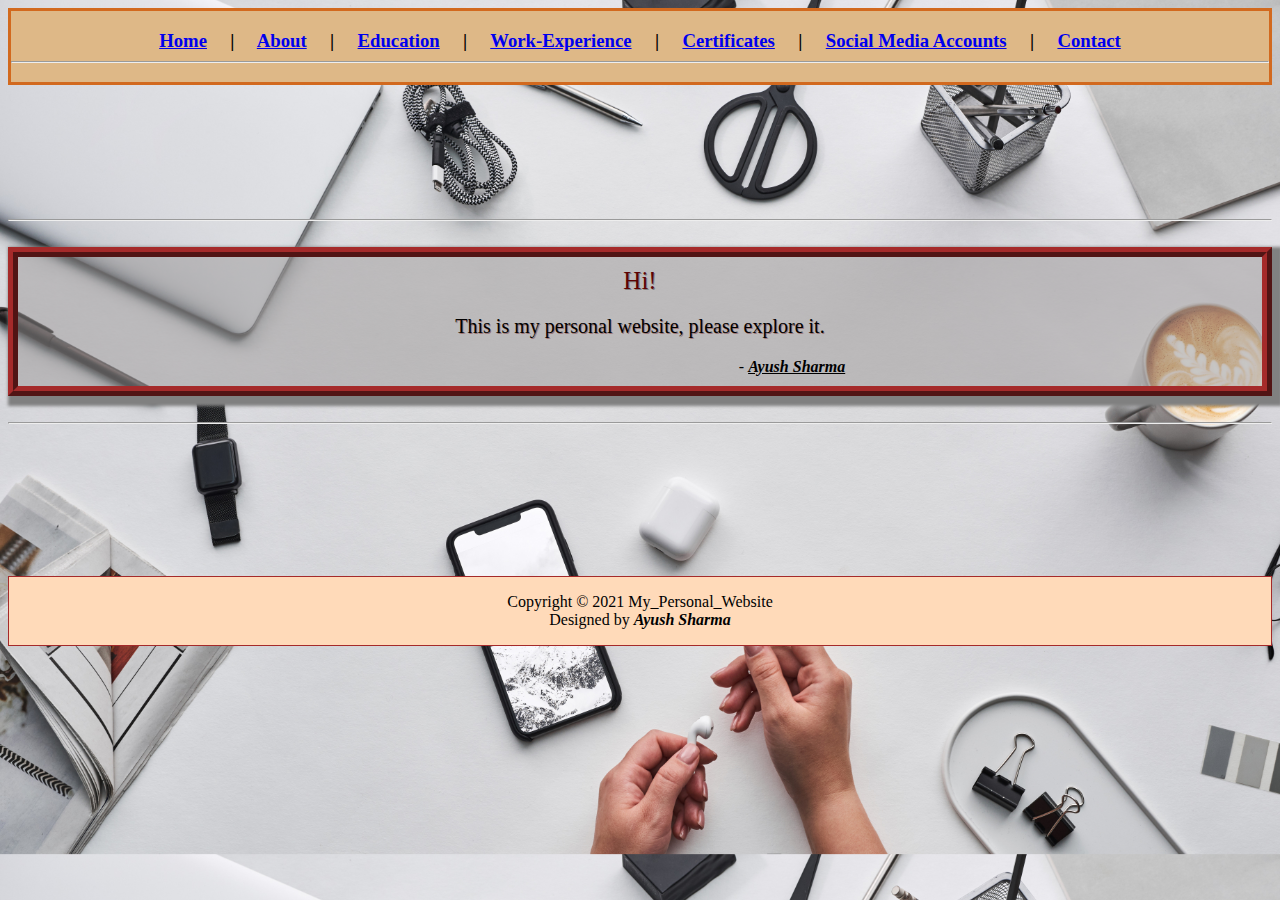
<file: about.html>
<!DOCTYPE html>
<html>
    <head>
        <meta charset="UTF-8">
        <meta name="description" content="Ayush Sharma personal website about section">
        <meta name="keywords" content="Ayush, Sharma, Personal, Website, Profile, Resume, CV, CSE, Computer, Science, Engineering, Python, Java, C, HTML, CSS, JAVASCRIPT, Programming, Coding, Job, Virtual, Reality">
        <meta name="author" content="Ayusoft">
        <title>
            About
        </title>
        <style type="text/css">
            body{
                background-image: url("Images/2.jpg");
                background-size: cover;
            }
            #header{
                background-color:burlywood;
                border: 3px solid chocolate;
            }
            #hi{
                color: rgb(92, 3, 3);
                font-size: 25px;
                text-shadow: 1px 1px grey;
            }
            #about p{
                color: rgb(0, 0, 0);
                font-size: 20px;
            }
            #about p span{
                font-size: 15px;
            }
            #about{
                text-align: center;
                background-image: url();
                background-size: cover;
                background-color: rgba(155, 151, 151, 0.5);
                border: 10px ridge brown;
                padding: 10px;
                box-shadow: 5px 5px 3px 5px grey;
            }
            .shadow{
                text-shadow: 1px 1px rgb(156, 118, 118);
            }
            #copyright{
                border: 1px solid brown;
                background-color: peachpuff;
            }
        </style>
    </head>
    <body bgcolor="whitesmoke">
        <div id="header">
            <header>
                <nav align="center">
                    <h3>
                        <a href="index.html">Home</a> &nbsp; &nbsp; | &nbsp; &nbsp; 
                        <a href="about.html">About</a> &nbsp; &nbsp; | &nbsp; &nbsp; 
                        <a href="education.html">Education</a> &nbsp; &nbsp; | &nbsp; &nbsp; 
                        <a href="experience.html">Work-Experience</a> &nbsp; &nbsp; | &nbsp; &nbsp; 
                        <a href="certificates.html">Certificates</a> &nbsp; &nbsp; | &nbsp; &nbsp; 
                        <a href="SocialMedia.html">Social Media Accounts</a> &nbsp; &nbsp; | &nbsp; &nbsp; 
                        <a href="contact.html">Contact</a>
                        <hr>
                    </h3>
                </nav>
            </header>
        </div>
        <br><br><br><br><br><br><br><hr><br>
        <div id="about">
                <span id="hi">Hi!</span>
                <p class="shadow">This is my personal website, please explore it.</p>
                &nbsp; &nbsp; &nbsp; &nbsp; &nbsp; &nbsp; &nbsp; &nbsp; &nbsp; &nbsp; &nbsp; &nbsp; &nbsp; &nbsp; &nbsp; &nbsp; &nbsp; 
                &nbsp; &nbsp; &nbsp; &nbsp; &nbsp; &nbsp; &nbsp; &nbsp; &nbsp; &nbsp; &nbsp; &nbsp; &nbsp; &nbsp; &nbsp; &nbsp; &nbsp; 
                &nbsp; &nbsp; &nbsp; &nbsp; - <strong><em><u><span>Ayush Sharma</span></u></em></strong>
        </div>
        <br><hr>
        <br><br><br><br><br><br><br><br>
        <div id="copyright">
            <footer>
                <p align="center"> Copyright &copy; 2021 My_Personal_Website <br> Designed by <strong><em> Ayush Sharma </em></strong> </p>
            </footer>        
        </div>
    </body>
</html>
</file>
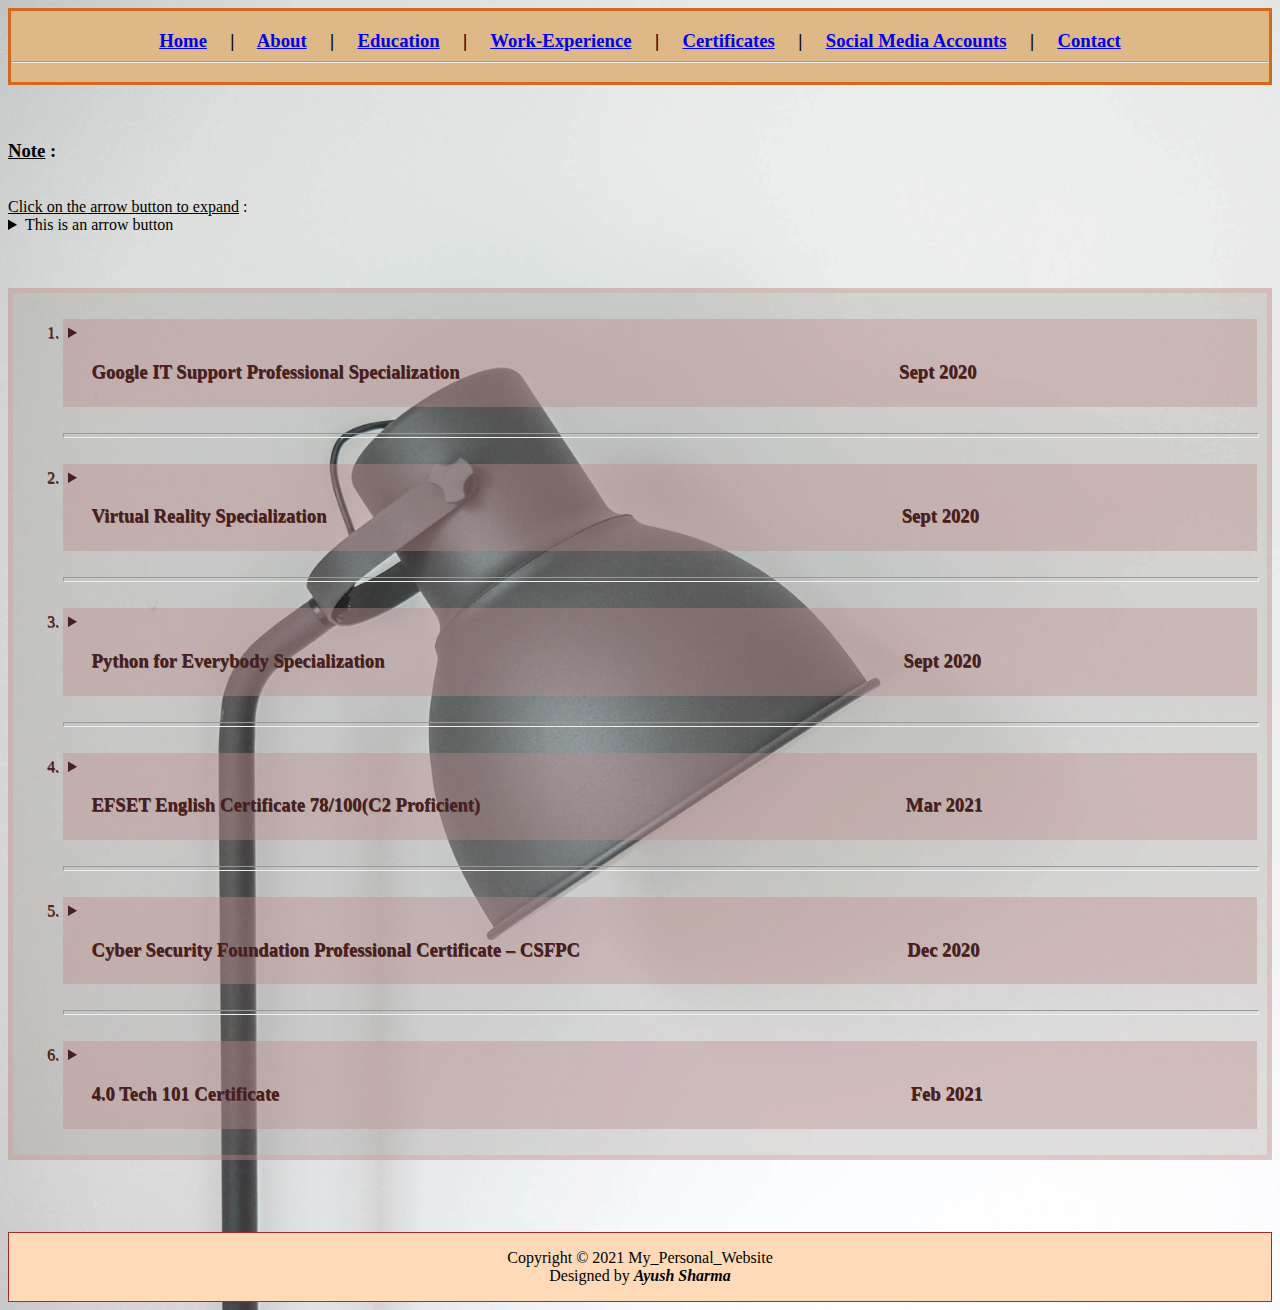
<file: certificates.html>
<!DOCTYPE html>
<html>
    <head>
        <meta charset="UTF-8">
        <meta name="description" content="Ayush Sharma personal website Certificates section">
        <meta name="keywords" content="Ayush, Sharma, Personal, Website, Profile, Resume, CV, CSE, Computer, Science, Engineering, Python, Java, C, HTML, CSS, JAVASCRIPT, Programming, Coding, Job, Virtual, Reality">
        <meta name="author" content="Ayusoft">
        <title>
            Certificates Details
        </title>
        <style type="text/css">
            body{
                background-image: url("Images/33.jpg");
                background-size: cover;
            }
            #copyright{
            border: 1px solid brown;
            background-color: peachpuff;
            }
            #header{
                background-color:burlywood;
                border: 3px solid chocolate;
            }
            #certificates_details{
                background-image: url();
                background-color: rgba(129, 117, 110, 0.226);
                border: 5px solid rgba(216, 150, 150, 0.308);
                padding: 10px;
                color: rgb(68, 32, 32);
                text-shadow: 0.5px 0.5px rgb(100, 48, 46);
            }
            li{
                background-color: rgba(185, 142, 142, 0.404);
                border: 2px hidden rgb(121, 22, 22);
                padding: 5px;
            }
            li:hover{
                padding: 10px;
                border: 3px solid rgb(121, 22, 22);
                box-shadow: 4px 4px 1px grey;
            }
        </style>
    </head>
    <body bgcolor="mintcream">
        <div id="header">
            <header>
                <nav align="center">
                    <h3>
                        <a href="index.html">Home</a> &nbsp; &nbsp; | &nbsp; &nbsp; 
                        <a href="about.html">About</a> &nbsp; &nbsp; | &nbsp; &nbsp; 
                        <a href="education.html">Education</a> &nbsp; &nbsp; | &nbsp; &nbsp; 
                        <a href="experience.html">Work-Experience</a> &nbsp; &nbsp; | &nbsp; &nbsp; 
                        <a href="certificates.html">Certificates</a> &nbsp; &nbsp; | &nbsp; &nbsp; 
                        <a href="SocialMedia.html">Social Media Accounts</a> &nbsp; &nbsp; | &nbsp; &nbsp; 
                        <a href="contact.html">Contact</a>
                        <hr>
                    </h3>
                </nav>
            </header>
        </div>
        <br><br>
        <h3><u>Note</u> :</h3>
        <br>
        <u>Click on the arrow button to expand</u> : <details> Click again on the arrow buttton to hide <summary> This is an arrow button </summary></details>
        <br><br><br>
        <font color="purple">
            <div id="certificates_details">
                <ol>
                    <li>
                        <details>
                            &nbsp; &nbsp; &nbsp; &nbsp;Google, Coursera<br><br>
                            &nbsp; &nbsp; &nbsp; &nbsp;<a href="https://www.coursera.org/account/accomplishments/specialization/certificate/W3VJNFCZ3PJX" target="_blank">See credential</a>
                            <summary>
                                <h3> &nbsp; &nbsp; &nbsp;Google IT Support Professional Specialization &nbsp; &nbsp; &nbsp; &nbsp; &nbsp; &nbsp; &nbsp; &nbsp; &nbsp; &nbsp; &nbsp;
                                     &nbsp; &nbsp; &nbsp; &nbsp; &nbsp; &nbsp; &nbsp; &nbsp; &nbsp; &nbsp; &nbsp; &nbsp; &nbsp; &nbsp; &nbsp; &nbsp; &nbsp; &nbsp; &nbsp; &nbsp; &nbsp; 
                                     &nbsp; &nbsp; &nbsp; &nbsp; &nbsp; &nbsp; &nbsp; &nbsp; &nbsp; &nbsp; &nbsp; &nbsp; &nbsp; &nbsp; &nbsp;Sept 2020</h3>
                            </summary>
                        </details>
                    </li>
                    <br><hr size="5" width="100%"><br>
                    <li>
                        <details>
                            &nbsp; &nbsp; &nbsp; &nbsp;University of London, Coursera<br><br>
                            &nbsp; &nbsp; &nbsp; &nbsp;<a href="https://www.coursera.org/account/accomplishments/specialization/certificate/9P23DDTWGBVF" target="_blank">See credential</a>
                            <summary>
                                <h3> &nbsp; &nbsp; &nbsp;Virtual Reality Specialization &nbsp; &nbsp; &nbsp; &nbsp; &nbsp; &nbsp; &nbsp; &nbsp; &nbsp; &nbsp; &nbsp;
                                     &nbsp; &nbsp; &nbsp; &nbsp; &nbsp; &nbsp; &nbsp; &nbsp; &nbsp; &nbsp; &nbsp; &nbsp; &nbsp; &nbsp; &nbsp; &nbsp; &nbsp; &nbsp; &nbsp; &nbsp; &nbsp; 
                                     &nbsp; &nbsp; &nbsp; &nbsp; &nbsp; &nbsp; &nbsp; &nbsp; &nbsp; &nbsp; &nbsp; &nbsp; &nbsp; &nbsp; &nbsp; &nbsp; &nbsp; &nbsp; &nbsp; &nbsp; &nbsp; 
                                     &nbsp; &nbsp; &nbsp; &nbsp; &nbsp; &nbsp; &nbsp; &nbsp; Sept 2020</h3>
                            </summary>
                        </details>
                    </li>
                    <br><hr size="5" width="100%"><br>
                    <li>
                        <details>
                            &nbsp; &nbsp; &nbsp; &nbsp;University of Michigan, Coursera <br><br>
                            &nbsp; &nbsp; &nbsp; &nbsp;<a href="https://www.coursera.org/account/accomplishments/specialization/certificate/PLK5RCLM96LA" target="_blank">See credential</a>
                            <summary>
                                <h3> &nbsp; &nbsp; &nbsp;Python for Everybody Specialization &nbsp; &nbsp; &nbsp; &nbsp; &nbsp; &nbsp; &nbsp; &nbsp; &nbsp; &nbsp; &nbsp;
                                     &nbsp; &nbsp; &nbsp; &nbsp; &nbsp; &nbsp; &nbsp; &nbsp; &nbsp; &nbsp; &nbsp; &nbsp; &nbsp; &nbsp; &nbsp; &nbsp; &nbsp; &nbsp; &nbsp; &nbsp; &nbsp; 
                                     &nbsp; &nbsp; &nbsp; &nbsp; &nbsp; &nbsp; &nbsp; &nbsp; &nbsp; &nbsp; &nbsp; &nbsp; &nbsp; &nbsp; &nbsp; &nbsp; &nbsp; &nbsp; &nbsp; &nbsp; &nbsp; 
                                     &nbsp; &nbsp; Sept 2020</h3>
                            </summary>
                        </details>
                    </li>
                    <br><hr size="5" width="100%"><br>
                    <li>
                        <details>
                            &nbsp; &nbsp; &nbsp; &nbsp;EF Standard English Test (EF SET)<br><br>
                            &nbsp; &nbsp; &nbsp; &nbsp;<a href="https://www.efset.org/cert/NcDPYD" target="_blank">See credential</a>
                            <summary>
                                <h3> &nbsp; &nbsp; &nbsp;EFSET English Certificate 78/100(C2 Proficient) &nbsp; &nbsp; &nbsp; &nbsp; &nbsp; &nbsp; &nbsp; &nbsp; &nbsp; &nbsp; &nbsp;
                                     &nbsp; &nbsp; &nbsp; &nbsp; &nbsp; &nbsp; &nbsp; &nbsp; &nbsp; &nbsp; &nbsp; &nbsp; &nbsp; &nbsp; &nbsp; &nbsp; &nbsp; &nbsp; &nbsp; &nbsp; &nbsp; 
                                     &nbsp; &nbsp; &nbsp; &nbsp; &nbsp; &nbsp; &nbsp; &nbsp; &nbsp; &nbsp; &nbsp; &nbsp; &nbsp; Mar 2021</h3>
                            </summary>
                        </details>
                    </li>
                    <br><hr size="5" width="100%"><br>
                    <li>
                        <details>
                            &nbsp; &nbsp; &nbsp; &nbsp;CertiProf <br><br>
                            &nbsp; &nbsp; &nbsp; &nbsp;<a href="https://certificates.easy-lms.com/exam/session/f89ddb1a-0754-4e05-b3bb-c1369876da97" target="_blank">See credential</a>
                            <summary>
                                <h3> &nbsp; &nbsp; &nbsp;Cyber Security Foundation Professional Certificate – CSFPC &nbsp; &nbsp; &nbsp; &nbsp; &nbsp; &nbsp; &nbsp; &nbsp; &nbsp; &nbsp; &nbsp;
                                     &nbsp; &nbsp; &nbsp; &nbsp; &nbsp; &nbsp; &nbsp; &nbsp; &nbsp; &nbsp; &nbsp; &nbsp; &nbsp; &nbsp; &nbsp; &nbsp; &nbsp; &nbsp; &nbsp; &nbsp; &nbsp; 
                                     &nbsp; &nbsp; &nbsp;Dec 2020</h3>
                            </summary>
                        </details>
                    </li>
                    <br><hr size="5" width="100%"><br>
                    <li>
                        <details>
                            &nbsp; &nbsp; &nbsp; &nbsp;iB Hubs<br><br>
                            &nbsp; &nbsp; &nbsp; &nbsp;<a href="https://certificates.ccbp.in/4-0-tech-bootcamp?id=47GCHD5EIM" target="_blank">See credential</a>
                            <summary>
                                <h3> &nbsp; &nbsp; &nbsp;4.0 Tech 101 Certificate &nbsp; &nbsp; &nbsp; &nbsp; &nbsp; &nbsp; &nbsp; &nbsp; &nbsp; &nbsp; &nbsp;
                                     &nbsp; &nbsp; &nbsp; &nbsp; &nbsp; &nbsp; &nbsp; &nbsp; &nbsp; &nbsp; &nbsp; &nbsp; &nbsp; &nbsp; &nbsp; &nbsp; &nbsp; &nbsp; &nbsp; &nbsp; &nbsp; 
                                     &nbsp; &nbsp; &nbsp; &nbsp; &nbsp; &nbsp; &nbsp; &nbsp; &nbsp; &nbsp; &nbsp; &nbsp; &nbsp; &nbsp; &nbsp; &nbsp; &nbsp; &nbsp; &nbsp; &nbsp; &nbsp; 
                                     &nbsp; &nbsp; &nbsp; &nbsp; &nbsp; &nbsp; &nbsp; &nbsp; &nbsp; &nbsp; &nbsp; &nbsp; &nbsp; &nbsp; Feb 2021</h3>
                            </summary>
                        </details>
                    </li>
                </ol>
            </div>
            <br><br><br><br>
        </font>
        <div id="copyright">
            <footer>
                <p align="center"> Copyright &copy; 2021 My_Personal_Website <br> Designed by <strong><em> Ayush Sharma </em></strong> </p>
            </footer>        
        </div>
    </body>
</html>
</file>
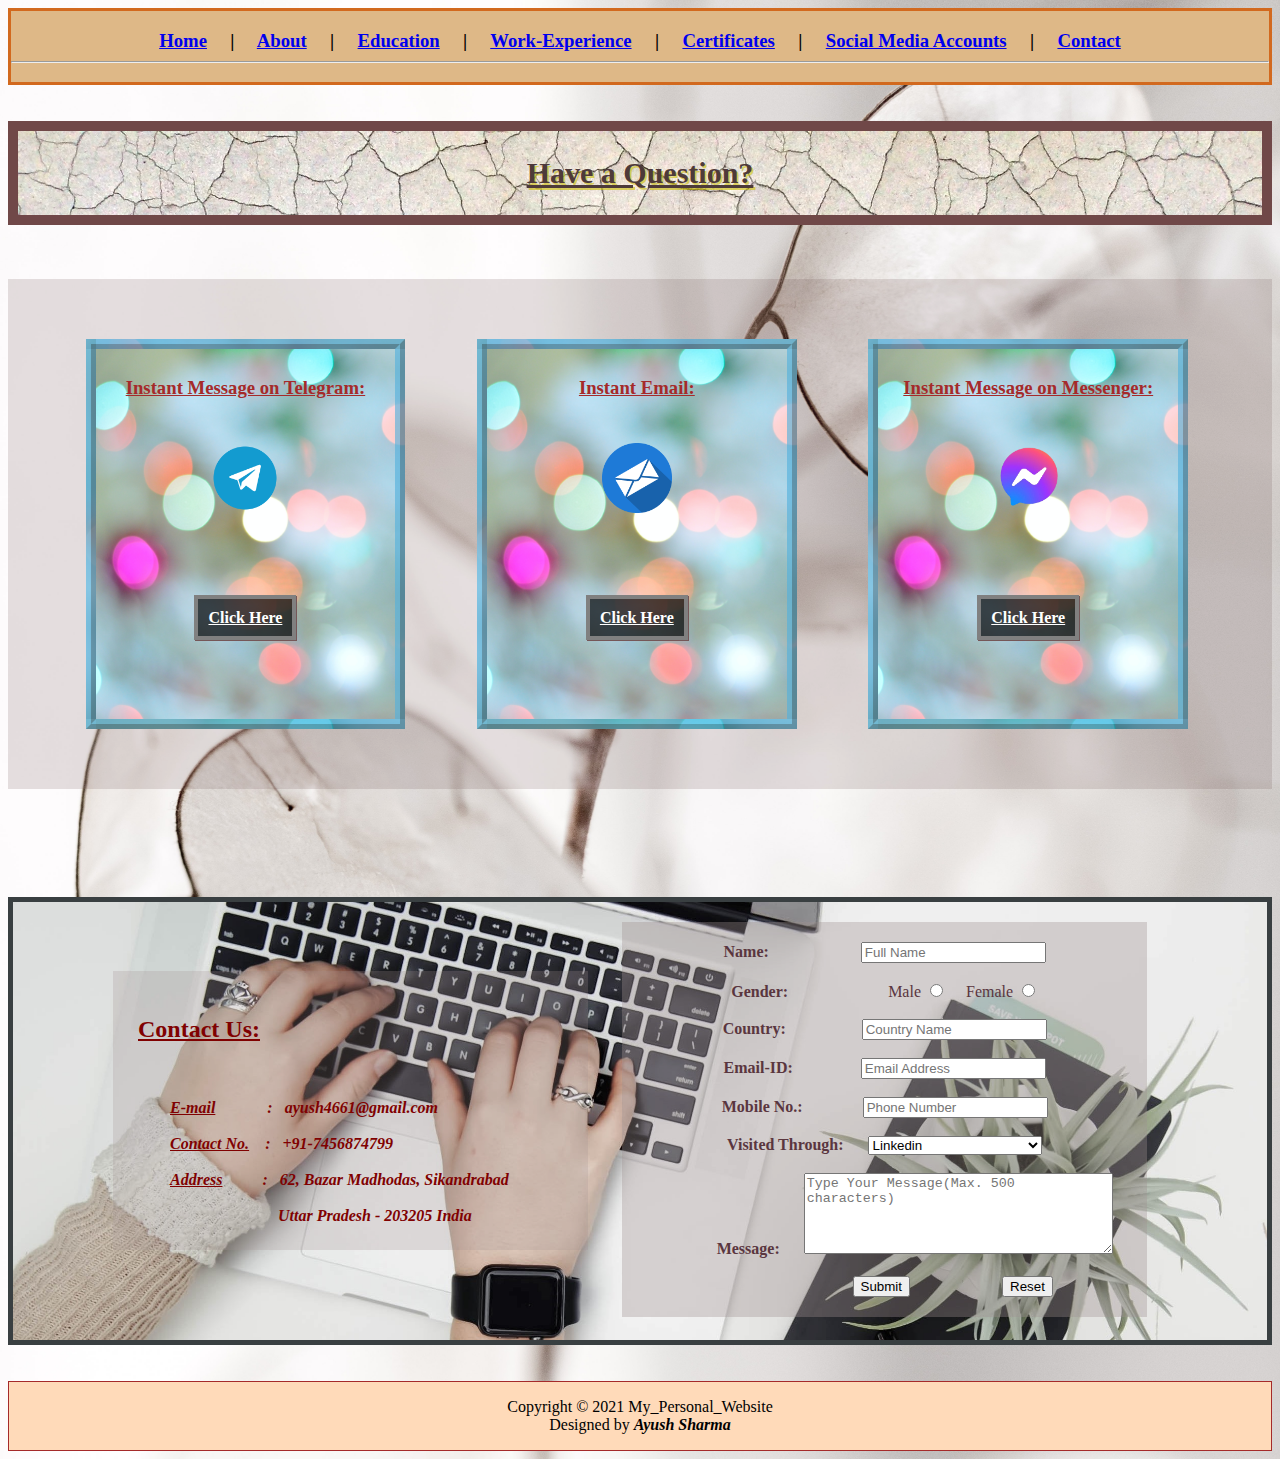
<file: contact.html>
<!DOCTYPE html>
<html>
    <head>
        <meta charset="UTF-8">
        <meta name="description" content="Ayush Sharma personal website Contact section">
        <meta name="keywords" content="Ayush, Sharma, Personal, Website, Profile, Resume, CV, CSE, Computer, Science, Engineering, Python, Java, C, HTML, CSS, JAVASCRIPT, Programming, Coding, Job, Virtual, Reality">
        <meta name="author" content="Ayusoft">
        <title>
            Contact Details
        </title>
        <link rel="stylesheet" type="text/css" href="CSS_Files/contact.css">
    </head>
    <body>
        <div id="header">
            <header>
                <nav align="center">
                    <h3>
                        <a href="index.html">Home</a> &nbsp; &nbsp; | &nbsp; &nbsp; 
                        <a href="about.html">About</a> &nbsp; &nbsp; | &nbsp; &nbsp; 
                        <a href="education.html">Education</a> &nbsp; &nbsp; | &nbsp; &nbsp; 
                        <a href="experience.html">Work-Experience</a> &nbsp; &nbsp; | &nbsp; &nbsp; 
                        <a href="certificates.html">Certificates</a> &nbsp; &nbsp; | &nbsp; &nbsp; 
                        <a href="SocialMedia.html">Social Media Accounts</a> &nbsp; &nbsp; | &nbsp; &nbsp; 
                        <a href="contact.html">Contact</a>
                        <hr>
                    </h3>
                </nav>
            </header>
        </div>
        <br><br>
        <div id="heading"><h2> <u>Have a Question?</div></u> </h2>
        <br><br><br>
        <div id="message"> 
            <div id="instant_message">
                <h3> <u>Instant Message on Telegram:</u> <br><br><br> <img src="Images/telegram.png" height="70" width="70"></h3><br><br><br><br><a href="https://t.me/ayush4661" target="_blank" id="button">Click Here</a><br>
            </div>
            <div id="instant_message">
                <h3> <u>Instant Email:</u> <br><br><br> <img src="Images/email-icon.png" height="70" width="70"></h3><br><br><br><br><a href="mailto:ayush4661@gmail.com" target="_blank" id="button">Click Here</a><br>
            </div>
            <div id="instant_message">
                <h3> <u>Instant Message on Messenger:</u> <br><br><br> <img src="Images/FB-icon.png" height="70" width="70"></h3><br><br><br><br><a href="https://m.me/ayush4661" target="_blank" id="button">Click Here</a><br>
            </div>
        </div>
        <br><br><br><br><br><br>
        <div id="main_contact">
            <div id="contact">
                <h2> <u>Contact Us:</u> </h2>
                <br><br>
                <address>
                    &nbsp; &nbsp; &nbsp; &nbsp; <strong><u>E-mail</u> &nbsp;  &nbsp;  &nbsp;  &nbsp; &nbsp;   &nbsp; : </strong> &nbsp; ayush4661@gmail.com <br><br>
                    &nbsp; &nbsp; &nbsp; &nbsp; <strong><u>Contact No.</u> &nbsp; &nbsp;: </strong> &nbsp; +91-7456874799<br><br>
                    &nbsp; &nbsp; &nbsp; &nbsp; <strong><u>Address</u>  &nbsp; &nbsp; &nbsp; &nbsp; &nbsp;: </strong> &nbsp; 62, Bazar Madhodas, Sikandrabad<br><br>
                    &nbsp; &nbsp; &nbsp; &nbsp; &nbsp; &nbsp; &nbsp; &nbsp; &nbsp; &nbsp; &nbsp; &nbsp; &nbsp; &nbsp; &nbsp; &nbsp; &nbsp; &nbsp;Uttar Pradesh - 203205 India
                </address>
            </div>
            <div id="contact_form">
                    <form id="form" autocomplete="on">
                        <strong>Name:</strong> &nbsp; &nbsp; &nbsp; &nbsp; &nbsp; &nbsp; &nbsp; &nbsp; &nbsp; &nbsp; &nbsp; <input type="text" placeholder="Full Name" name="Name" required><br><br>
                        <strong>Gender:</strong> &nbsp; &nbsp; &nbsp; &nbsp; &nbsp; &nbsp; &nbsp; &nbsp; &nbsp; &nbsp; &nbsp; &nbsp; Male <input type="radio" name="Gender" required> &nbsp; &nbsp; Female <input type="radio" name="Gender" required><br><br>
                        <strong>Country:</strong> &nbsp; &nbsp; &nbsp; &nbsp; &nbsp; &nbsp; &nbsp; &nbsp; &nbsp; <input type="text" name="country" placeholder="Country Name"><br><br>
                        <strong>Email-ID:</strong> &nbsp; &nbsp; &nbsp; &nbsp; &nbsp; &nbsp; &nbsp; &nbsp; <input type="email" placeholder="Email Address" name="Email" required><br><br>
                        <strong>Mobile No.:</strong> &nbsp; &nbsp; &nbsp; &nbsp; &nbsp; &nbsp; &nbsp; <input type="tel" placeholder="Phone Number" maxlength="10" name="PhoneNum" required><br><br>
                        <strong>Visited Through:</strong> &nbsp; &nbsp; &nbsp;<select required><option name="Linkedin">Linkedin</option><option name="GitHub">GitHub</option><option name="Other">Other</Option></select><br><br>
                        <strong> &nbsp; &nbsp; &nbsp; &nbsp; &nbsp; &nbsp; &nbsp;  &nbsp;Message:</strong> &nbsp; &nbsp; &nbsp;<textarea placeholder="Type Your Message(Max. 500 characters)" maxlength="500" cols="36" rows="5" name="Msg" required></textarea><br><br>
                        &nbsp; &nbsp; &nbsp; &nbsp; &nbsp; &nbsp; &nbsp; &nbsp; &nbsp; &nbsp; &nbsp; &nbsp; &nbsp; &nbsp; &nbsp; &nbsp; &nbsp; <input type="submit"> &nbsp; &nbsp; &nbsp; &nbsp; &nbsp; &nbsp; &nbsp; &nbsp; &nbsp; &nbsp; &nbsp; <input type="reset">
                    </form>
            </div>
            </div>
        <br><br>
        <div id="copyright">
            <footer>
                <p align="center"> Copyright &copy; 2021 My_Personal_Website <br> Designed by <strong><em> Ayush Sharma </em></strong> </p>
            </footer>        
        </div>
    </body>
</html>
</file>
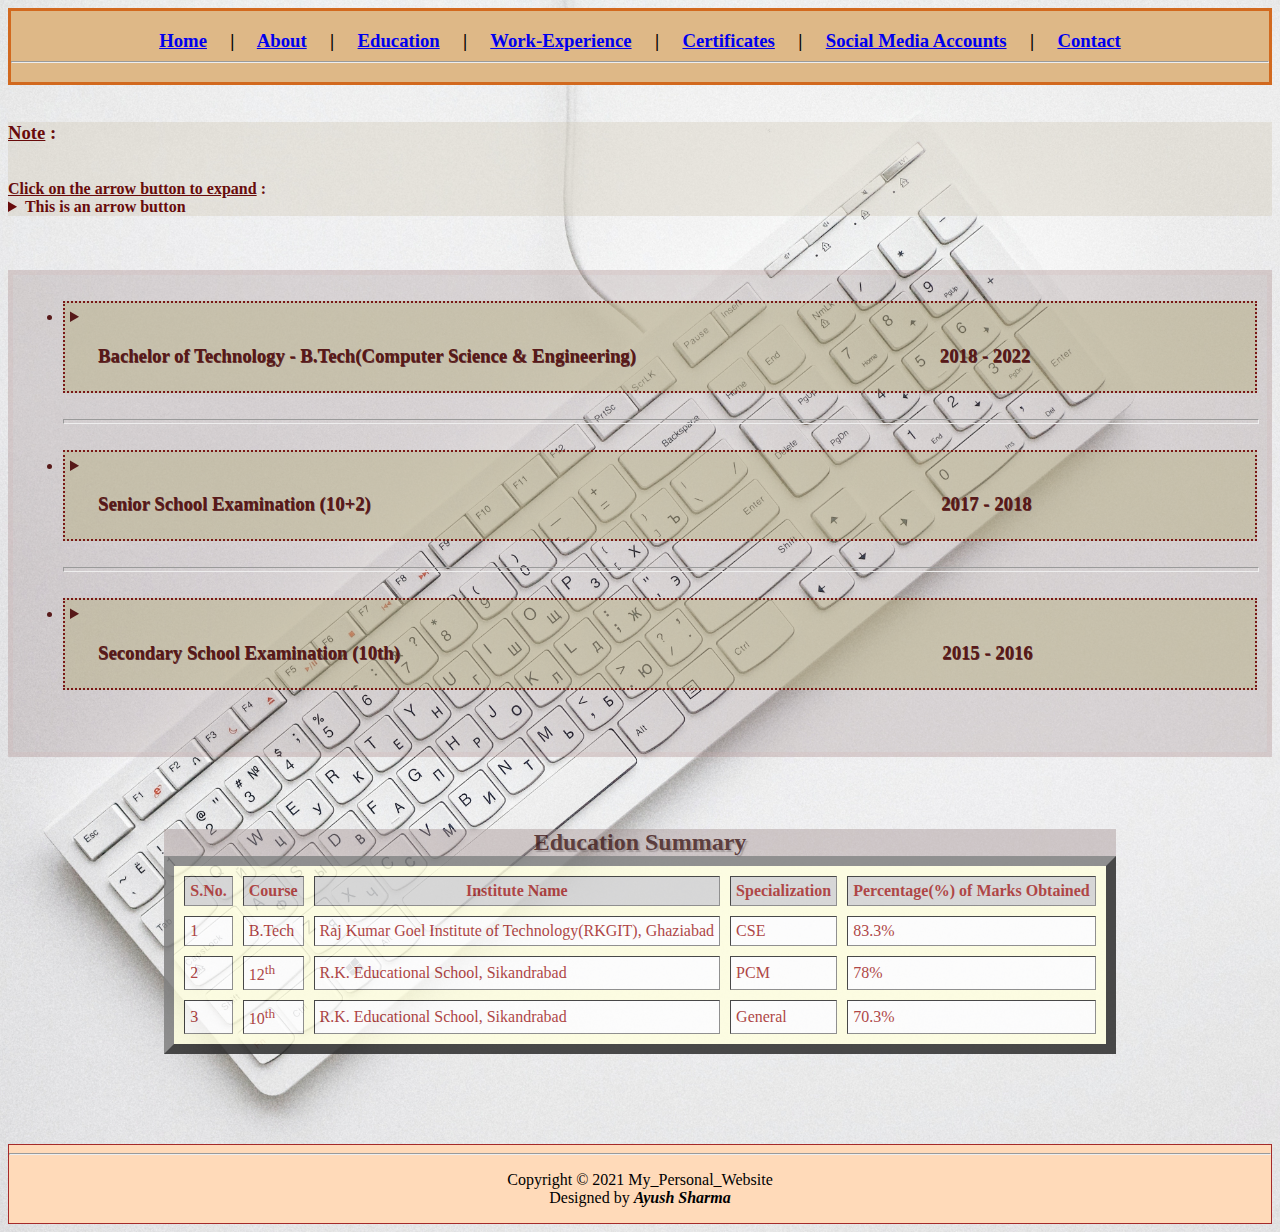
<file: education.html>
<!DOCTYPE html>
<html>
    <head>
        <meta charset="UTF-8">
        <meta name="description" content="Ayush Sharma personal website Education section">
        <meta name="keywords" content="Ayush, Sharma, Personal, Website, Profile, Resume, CV, CSE, Computer, Science, Engineering, Python, Java, C, HTML, CSS, JAVASCRIPT, Programming, Coding, Job, Virtual, Reality">
        <meta name="author" content="Ayusoft">
        <title>
            Education Details
        </title>
        <style type="text/css">
            body{
                background-image: url("Images/7.jpg");
                background-size: cover;
            }
            #header{
                background-color:burlywood;
                border: 3px solid chocolate;
            }
            #note{
                background-color: rgba(204, 196, 173, 0.315);
                color: rgb(104, 11, 11);
                font-weight: bold;
            }
            #edu_details{
                background-image: url();
                background-color: rgba(109, 78, 78, 0.178);
                border: 5px solid rgba(214, 178, 178, 0.192);
                padding: 10px;
                color: rgb(87, 25, 25);
                text-shadow: 0.5px 0.5px rgb(100, 48, 46);
            }
            li{
                background-color: rgba(182, 174, 131, 0.486);
                border: 2px dotted rgb(121, 22, 22);
                padding: 5px;
            }
            li:hover{
                padding: 10px;
                border: 3px solid rgb(121, 22, 22);
                box-shadow: 4px 4px 1px grey;
            }
            caption{
                color: rgb(68, 32, 32);
                background-color: rgba(165, 147, 147, 0.507);
                font-size: 24px;
                font-weight: bolder;
                text-shadow: 2px 2px 1px rgba(105, 92, 92, 0.486);
            }
            table{
                opacity: 0.85;
            }
            table:hover{
                width: 85%;
                box-shadow: 5px 5px 2px rgba(80, 63, 63, 0.658);
            }
            #copyright{
                border: 1px solid brown;
                background-color: peachpuff;
            }
        </style>
    </head>
    <body bgcolor="ghostwhite">
        <div id="header">
            <header>
                <nav align="center">
                    <h3>
                        <a href="index.html">Home</a> &nbsp; &nbsp; | &nbsp; &nbsp; 
                        <a href="about.html">About</a> &nbsp; &nbsp; | &nbsp; &nbsp; 
                        <a href="education.html">Education</a> &nbsp; &nbsp; | &nbsp; &nbsp; 
                        <a href="experience.html">Work-Experience</a> &nbsp; &nbsp; | &nbsp; &nbsp; 
                        <a href="certificates.html">Certificates</a> &nbsp; &nbsp; | &nbsp; &nbsp; 
                        <a href="SocialMedia.html">Social Media Accounts</a> &nbsp; &nbsp; | &nbsp; &nbsp; 
                        <a href="contact.html">Contact</a>
                        <hr>
                    </h3>
                </nav>
            </header>
        </div>
            <br>
            <div id="note">
            <h3><u>Note</u> :</h3>
            <br>
            <u>Click on the arrow button to expand</u> : <details> Click again on the arrow buttton to hide <summary> This is an arrow button </summary></details>
        </div>
        <br><br><br>
            <div id="edu_details">
                <ul>
                    <li>
                        <details>
                            &nbsp; &nbsp; &nbsp; &nbsp;Raj Kumar Goel Institute of Technology(RKGIT), Ghaziabad<br>
                            &nbsp; &nbsp; &nbsp; &nbsp;83.3%
                            <summary>
                                <h3> &nbsp; &nbsp; &nbsp; Bachelor of Technology - B.Tech(Computer Science & Engineering) &nbsp; &nbsp; &nbsp; &nbsp; &nbsp; &nbsp; &nbsp; &nbsp; &nbsp; &nbsp; &nbsp;
                                     &nbsp; &nbsp; &nbsp; &nbsp; &nbsp; &nbsp; &nbsp; &nbsp; &nbsp; &nbsp; &nbsp; &nbsp; &nbsp; &nbsp; &nbsp; &nbsp; &nbsp; &nbsp; &nbsp; &nbsp; &nbsp; 2018 - 2022</h3>
                            </summary>
                        </details>
                    </li>
                    <br><hr size="5" width="100%"><br>
                    <li>
                        <details>
                            &nbsp; &nbsp; &nbsp; &nbsp;R.K. Educational School, Sikandrabad<br>
                            &nbsp; &nbsp; &nbsp; &nbsp;78%
                            <summary>
                                <h3> &nbsp; &nbsp; &nbsp; Senior School Examination (10+2) &nbsp; &nbsp; &nbsp; &nbsp; &nbsp; &nbsp; &nbsp; &nbsp; &nbsp; &nbsp; &nbsp;
                                     &nbsp; &nbsp; &nbsp; &nbsp; &nbsp; &nbsp; &nbsp; &nbsp; &nbsp; &nbsp; &nbsp; &nbsp; &nbsp; &nbsp; &nbsp; &nbsp; &nbsp; &nbsp; &nbsp; &nbsp; &nbsp; 
                                     &nbsp; &nbsp; &nbsp; &nbsp; &nbsp; &nbsp; &nbsp; &nbsp; &nbsp; &nbsp; &nbsp; &nbsp; &nbsp; &nbsp; &nbsp; &nbsp; &nbsp; &nbsp; &nbsp; &nbsp; &nbsp; &nbsp; &nbsp; &nbsp; &nbsp; &nbsp; &nbsp; &nbsp; &nbsp;2017 - 2018</h3>
                            </summary>
                        </details>
                    </li>
                    <br><hr size="5" width="100%"><br>
                    <li>
                        <details>
                            &nbsp; &nbsp; &nbsp; &nbsp;R.K. Educational School, Sikandrabad<br>
                            &nbsp; &nbsp; &nbsp; &nbsp;70.3%
                            <summary>
                                <h3> &nbsp; &nbsp; &nbsp; Secondary School Examination (10th) &nbsp; &nbsp; &nbsp; &nbsp; &nbsp; &nbsp; &nbsp; &nbsp; &nbsp; &nbsp; &nbsp;
                                     &nbsp; &nbsp; &nbsp; &nbsp; &nbsp; &nbsp; &nbsp; &nbsp; &nbsp; &nbsp; &nbsp; &nbsp; &nbsp; &nbsp; &nbsp; &nbsp; &nbsp; &nbsp; &nbsp; &nbsp; &nbsp; 
                                     &nbsp; &nbsp; &nbsp; &nbsp; &nbsp; &nbsp; &nbsp; &nbsp; &nbsp; &nbsp; &nbsp; &nbsp; &nbsp; &nbsp; &nbsp; &nbsp; &nbsp; &nbsp; &nbsp; &nbsp; &nbsp; &nbsp; &nbsp; &nbsp; &nbsp; &nbsp;2015 - 2016</h3>
                            </summary>
                        </details>
                    </li>
                </ul>
                <br><br>
            </div>
        <br><br><br><br>
        <font color="Brown">
            <div id="edu_table">
                <center>
                    <table border="10" cellspacing="10" cellpadding="5" bgcolor="lightyellow">
                        <caption><strong>Education Summary</strong></caption>
                        <th bgcolor="lightgrey"> S.No. </th>
                        <th bgcolor="lightgrey"> Course </th>
                        <th bgcolor="lightgrey"> Institute Name </th>
                        <th bgcolor="lightgrey"> Specialization </th>
                        <th bgcolor="lightgrey"> Percentage(%) of Marks Obtained </th>
                        <tr bgcolor="lightgrey">
                            <td bgcolor="white"> 1 </td>
                            <td bgcolor="white"> B.Tech </td>
                            <td bgcolor="white"> Raj Kumar Goel Institute of Technology(RKGIT), Ghaziabad </td>
                            <td bgcolor="white"> CSE </td>
                            <td bgcolor="white"> 83.3% </td>
                        </tr>
                        <tr>
                            <td bgcolor="white"> 2 </td>
                            <td bgcolor="white"> 12<sup>th</sup> </td>
                            <td bgcolor="white"> R.K. Educational School, Sikandrabad </td>
                            <td bgcolor="white"> PCM </td>
                            <td bgcolor="white"> 78% </td>
                        </tr>
                        <tr>
                            <td bgcolor="white"> 3 </td>
                            <td bgcolor="white"> 10<sup>th</sup> </td>
                            <td bgcolor="white"> R.K. Educational School, Sikandrabad </td>
                            <td bgcolor="white"> General </td>
                            <td bgcolor="white"> 70.3% </td>
                        </tr>
                    </table>
                </center>
                <br>
            </div>
        </font>
        <br><br><br><br>
        <div id="copyright">
            <footer>
                <hr>
                <p align="center"> Copyright &copy; 2021 My_Personal_Website <br> Designed by <strong><em> Ayush Sharma </em></strong> </p>
            </footer>        
        </div>
    </body>
</html>
</file>
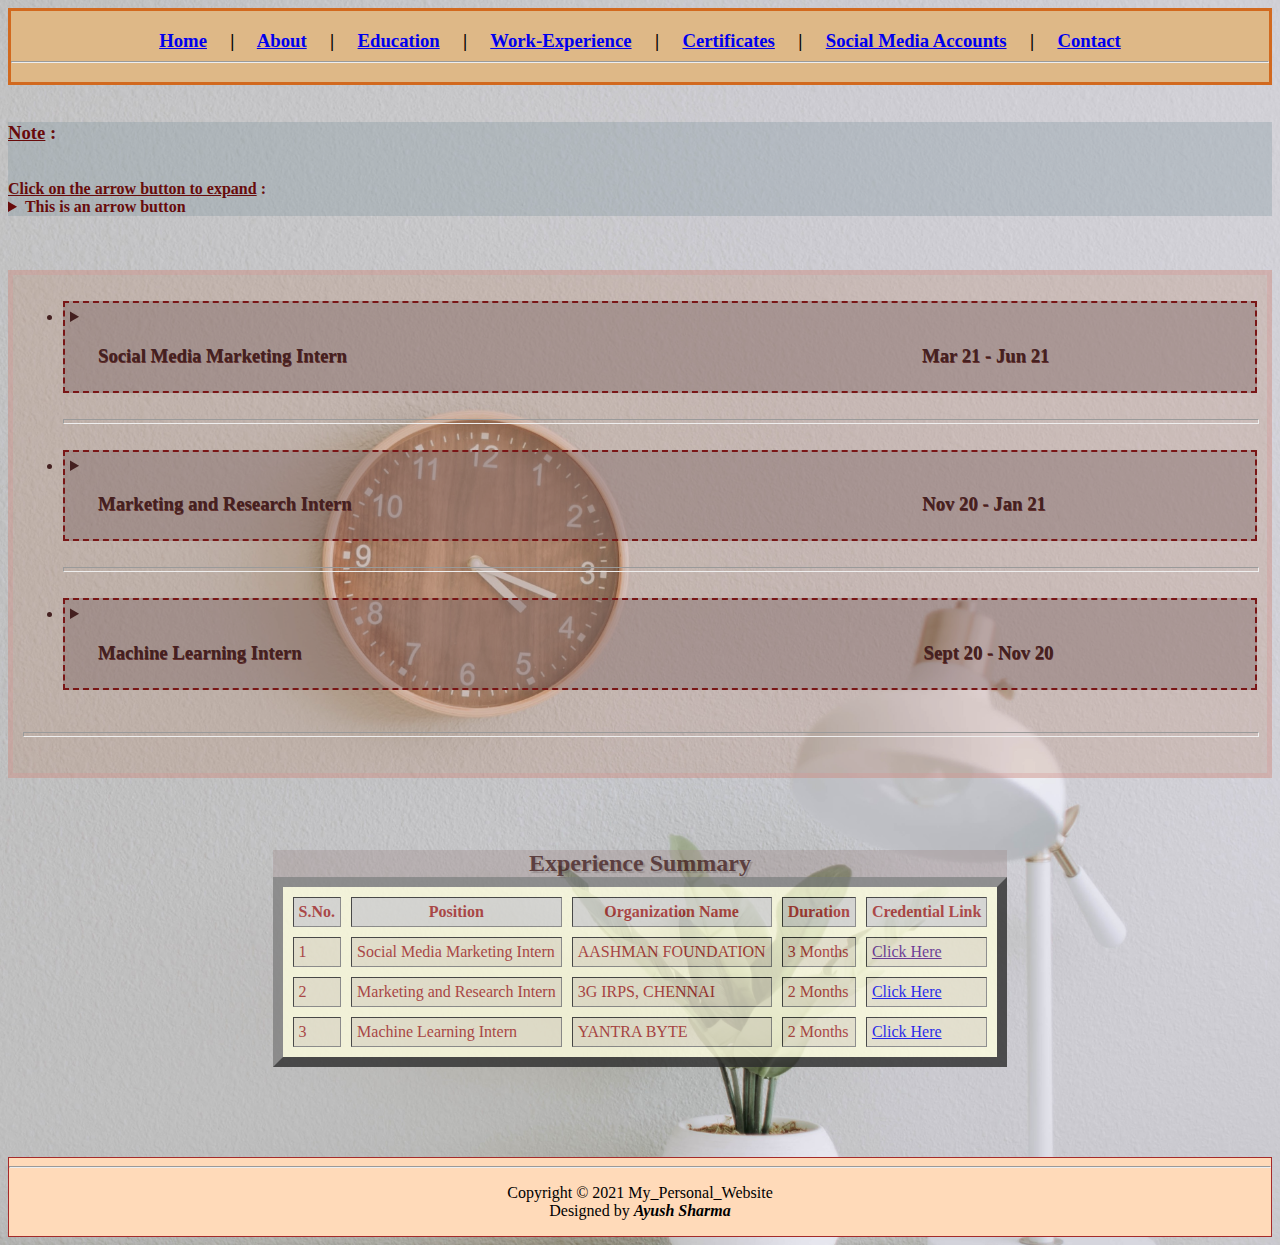
<file: experience.html>
<!DOCTYPE html>
<html>
    <head>
        <meta charset="UTF-8">
        <meta name="description" content="Ayush Sharma personal website Experience section">
        <meta name="keywords" content="Ayush, Sharma, Personal, Website, Profile, Resume, CV, CSE, Computer, Science, Engineering, Python, Java, C, HTML, CSS, JAVASCRIPT, Programming, Coding, Job, Virtual, Reality">
        <meta name="author" content="Ayusoft">
        <title>
            Experience Details
        </title>
        <style type="text/css">
            body{
                background-image: url("Images/axx.jpg");
                background-size: cover;
            }
            #note{
                background-color: rgba(125, 146, 155, 0.315);
                color: rgb(104, 11, 11);
                font-weight: bold;
            }
            #header{
                background-color:burlywood;
                border: 3px solid chocolate;
            }
            #exp_details{
                background-image: url();
                background-color: rgba(185, 123, 87, 0.226);
                border: 5px solid rgba(216, 150, 150, 0.308);
                padding: 10px;
                color: rgb(68, 32, 32);
                text-shadow: 0.5px 0.5px rgb(100, 48, 46);
            }
            li{
                background-color: rgba(121, 96, 96, 0.404);
                border: 2px dashed rgb(121, 22, 22);
                padding: 5px;
            }
            li:hover{
                padding: 10px;
                border: 3px solid rgb(121, 22, 22);
                box-shadow: 4px 4px 1px grey;
            }
            table{
                opacity: 0.80;
            }
            caption{
                color: rgb(68, 32, 32);
                background-color: rgba(165, 147, 147, 0.507);
                font-size: 24px;
                font-weight: bolder;
                text-shadow: 2px 2px 1px rgba(105, 92, 92, 0.486);
            }
            th{
                background-color: rgba(211, 211, 211, 0.863);
            }
            td{
                background-color: rgba(202, 193, 182, 0.418);
            }
            table:hover{
                width: 70%;
                box-shadow: 5px 5px 2px rgba(80, 63, 63, 0.658);
            }
            #copyright{
                border: 1px solid brown;
                background-color: peachpuff;
            }
        </style>
    </head>
    <body bgcolor="whitesmoke">
        <div id="header">
            <header>
                <nav align="center">
                    <h3>
                        <a href="index.html">Home</a> &nbsp; &nbsp; | &nbsp; &nbsp; 
                        <a href="about.html">About</a> &nbsp; &nbsp; | &nbsp; &nbsp; 
                        <a href="education.html">Education</a> &nbsp; &nbsp; | &nbsp; &nbsp; 
                        <a href="experience.html">Work-Experience</a> &nbsp; &nbsp; | &nbsp; &nbsp; 
                        <a href="certificates.html">Certificates</a> &nbsp; &nbsp; | &nbsp; &nbsp; 
                        <a href="SocialMedia.html">Social Media Accounts</a> &nbsp; &nbsp; | &nbsp; &nbsp; 
                        <a href="contact.html">Contact</a>
                        <hr>
                    </h3>
                </nav>
            </header>
        </div>
        <br>
        <div id="note">
            <h3><u>Note</u> :</h3>
            <br>
            <u>Click on the arrow button to expand</u> : <details> Click again on the arrow buttton to hide <summary> This is an arrow button </summary></details>
        </div>
        <br><br><br>
        <font color="purple">
            <div id="exp_details">
                <ul>
                    <li>
                        <details>
                            &nbsp; &nbsp; &nbsp; &nbsp;AASHMAN FOUNDATION (NGO)<br>
                            &nbsp; &nbsp; &nbsp; &nbsp;
                            <summary>
                                <h3> &nbsp; &nbsp; &nbsp; Social Media Marketing Intern &nbsp; &nbsp; &nbsp; &nbsp; &nbsp; &nbsp; &nbsp; &nbsp; &nbsp; &nbsp; &nbsp;
                                     &nbsp; &nbsp; &nbsp; &nbsp; &nbsp; &nbsp; &nbsp; &nbsp; &nbsp; &nbsp; &nbsp; &nbsp; &nbsp; &nbsp; &nbsp; &nbsp; &nbsp; &nbsp; &nbsp; &nbsp; &nbsp; 
                                     &nbsp; &nbsp; &nbsp; &nbsp; &nbsp; &nbsp; &nbsp; &nbsp; &nbsp; &nbsp; &nbsp; &nbsp; &nbsp; &nbsp; &nbsp; &nbsp; &nbsp; &nbsp; &nbsp; &nbsp; &nbsp; &nbsp; &nbsp; &nbsp; &nbsp; &nbsp; &nbsp; &nbsp; &nbsp; Mar 21 - Jun 21</h3>
                            </summary>
                        </details>
                    </li>
                    <br><hr size="5" width="100%"><br>
                    <li>
                        <details>
                            &nbsp; &nbsp; &nbsp; &nbsp;3G INSTITUTE OF RESEARCH AND POLICY STUDIES (3G IRPS),<br>&nbsp; &nbsp; &nbsp; &nbsp;IIT MADRAS RESEARCH PARK, CHENNAI<br>
                            &nbsp; &nbsp; &nbsp; &nbsp;
                            <summary>
                                <h3> &nbsp; &nbsp; &nbsp; Marketing and Research Intern &nbsp; &nbsp; &nbsp; &nbsp; &nbsp; &nbsp; &nbsp; &nbsp; &nbsp; &nbsp; &nbsp;
                                     &nbsp; &nbsp; &nbsp; &nbsp; &nbsp; &nbsp; &nbsp; &nbsp; &nbsp; &nbsp; &nbsp; &nbsp; &nbsp; &nbsp; &nbsp; &nbsp; &nbsp; &nbsp; &nbsp; &nbsp; &nbsp; 
                                     &nbsp; &nbsp; &nbsp; &nbsp; &nbsp; &nbsp; &nbsp; &nbsp; &nbsp; &nbsp; &nbsp; &nbsp; &nbsp; &nbsp; &nbsp; &nbsp; &nbsp; &nbsp; &nbsp; &nbsp; &nbsp; 
                                     &nbsp; &nbsp; &nbsp; &nbsp; &nbsp; &nbsp; &nbsp; &nbsp;Nov 20 - Jan 21</h3>
                            </summary>
                        </details>
                    </li>
                    <br><hr size="5" width="100%"><br>
                    <li>
                        <details>
                            &nbsp; &nbsp; &nbsp; &nbsp; YANTRA BYTE (YBI FOUNDATION) <br>
                            &nbsp; &nbsp; &nbsp; &nbsp;
                            <summary>
                                <h3> &nbsp; &nbsp; &nbsp; Machine Learning Intern &nbsp; &nbsp; &nbsp; &nbsp; &nbsp; &nbsp; &nbsp; &nbsp; &nbsp; &nbsp; &nbsp;
                                     &nbsp; &nbsp; &nbsp; &nbsp; &nbsp; &nbsp; &nbsp; &nbsp; &nbsp; &nbsp; &nbsp; &nbsp; &nbsp; &nbsp; &nbsp; &nbsp; &nbsp; &nbsp; &nbsp; &nbsp; &nbsp; 
                                     &nbsp; &nbsp; &nbsp; &nbsp; &nbsp; &nbsp; &nbsp; &nbsp; &nbsp; &nbsp; &nbsp; &nbsp; &nbsp; &nbsp; &nbsp; &nbsp; &nbsp; &nbsp; &nbsp; &nbsp; &nbsp; 
                                     &nbsp; &nbsp; &nbsp; &nbsp; &nbsp; &nbsp; &nbsp; &nbsp; &nbsp; &nbsp; &nbsp; &nbsp; &nbsp; Sept 20 - Nov 20</h3>
                            </summary>
                        </details>
                    </li>
                </ul>
                <br><hr size="5" width="100%"><br>
            </div>
        </font>
        <br><br><br><br>
        <font color="Brown">
            <div id="edu_table">
                <center>
                    <table border="10" cellspacing="10" cellpadding="5" bgcolor="lightyellow">
                        <caption><strong>Experience Summary</strong></caption>
                        <th bgcolor="lightgrey"> S.No. </th>
                        <th bgcolor="lightgrey"> Position </th>
                        <th bgcolor="lightgrey"> Organization Name </th>
                        <th bgcolor="lightgrey"> Duration </th>
                        <th bgcolor="lightgrey"> Credential Link </th>
                        <tr>
                            <td> 1 </td>
                            <td> Social Media Marketing Intern </td>
                            <td> AASHMAN FOUNDATION </td>
                            <td> 3 Months </td>
                            <td> <a href="" target="_blank">Click Here</a> </td>
                        </tr>
                        <tr>
                            <td> 2 </td>
                            <td> Marketing and Research Intern </td>
                            <td> 3G IRPS, CHENNAI </td>
                            <td> 2 Months </td>
                            <td> <a href="https://drive.google.com/file/d/1gSlh9Tx65f6NfoJjf3XRqk_0MZG5X4WI/view?usp=sharing" target="_blank">Click Here</a> </td>
                        </tr>
                        <tr>
                            <td> 3 </td>
                            <td> Machine Learning Intern </td>
                            <td> YANTRA BYTE </td>
                            <td> 2 Months </td>
                            <td> <a href="https://drive.google.com/file/d/1UAp0T4yEArCmtilQk02TSyDrNHzGYOjo/view?usp=sharing" target="_blank">Click Here</a> </td>
                        </tr>
                    </table>
                </center>
                <br>
            </div>
        </font>
        <br><br><br><br>
        <div id="copyright">
            <footer>
                <hr>
                <p align="center"> Copyright &copy; 2021 My_Personal_Website <br> Designed by <strong><em> Ayush Sharma </em></strong> </p>
            </footer>        
        </div>
    </body>
</html>
</file>
<file: CSS_Files/contact.css>
body{
    background-color: snow;
    background-image: url("../Images/2222.jpg");
    background-size: cover;
}
#header{
    background-color:burlywood;
    border: 3px solid chocolate;
}
#heading{
    color: rgb(78, 58, 58);
    background-image: url("../Images/22222.jpg");
    background-size: cover;
    background-color: rgba(69, 145, 148, 0.301);
    border: 10px solid rgb(112, 72, 72);
    text-align: center;
    font-size: 20px;
    text-shadow: 2px 2px rgba(204, 192, 21, 0.637);
}
#message{
    padding: 10px;
    background-color: rgba(109, 78, 78, 0.178);
}
#instant_message{
    display: inline-block;
    margin-left: 67.5px;
    margin-top: 50px;
    margin-bottom: 50px;
    width: 22.5%;
    height: 350px;
    text-align: center;
    background-image: url("../Images/box4.jpg");
    background-size: cover;
    background-color: rgba(112, 77, 77, 0.253);
    border: 10px ridge rgba(83, 177, 221, 0.623);
    padding: 10px;
    color: brown;
    font-weight: bolder;
}
#instant_message:hover{
    box-shadow: 4px 4px 2px grey;
    margin-left: 62px;
    margin-top: 45px;
    margin-bottom: 45px;
    width: 24%;
    height: 380px;
    padding: 15px;
}
#instant_message{
    transition-property: margin-left, margin-top, margin-bottom, width, height, padding, box-shadow; 
    transition-duration: 1s;
    transition-timing-function: linear;
}
#button{
    color: white;
    box-shadow: 1px 1px rgb(117, 87, 88);
    text-align: center;
    background-color: rgba(0, 0, 0, 0.705);
    border: 4px solid grey;
    padding: 10px;
}
#button:hover{
    font-size: 18px;
    box-shadow: 2px 2px snow;
}
#button{
    transition-property: font-size, box-shadow; 
    transition-duration: 1s;
    transition-timing-function: linear;
}
#main_contact{
    border: 5px solid rgb(57, 63, 65);
    background-color: cornsilk;
    background-image: url("../Images/back3.jpg");
    background-size: cover;
    padding: 20px;
}
#contact_form{
    display: inline-block;
    background-clip: padding-box;
    position: relative;
    left: 30px;
    padding: 20px;
    background-image: url();
    width: 40%;
    min-width: 40%;
    text-align: center;
    color: rgb(90, 54, 63);
    background-color: rgba(160, 145, 145, 0.356);
}
#contact_form:hover{
    width:41.2%;
    left: 23px;
    padding:25px;
    box-shadow: 3px 3px rgb(105, 86, 86);
}
#contact{
    position:relative;
    bottom: 70px;
    display: inline-block;
    padding: 25px;
    font-weight: bolder;
    background-color: rgba(160, 145, 145, 0.247);;
    color: rgb(128, 1, 1);
    width: 35%;
    min-width: 35%;
    margin-left: 80px;
}
#contact:hover{
    width: 36.2%;
    padding: 30px;
    margin-left: 70px;
    box-shadow: 3px 3px rgb(105, 86, 86);
}
#contact_form, #contact{
    transition-property: width, oadding, margin-left, left;
    transition-duration: 1s;
    transition-timing-function: linear;
}
select{
    width:36%;
}
#copyright{
    border: 1px solid brown;
    background-color: peachpuff;
}
</file>
